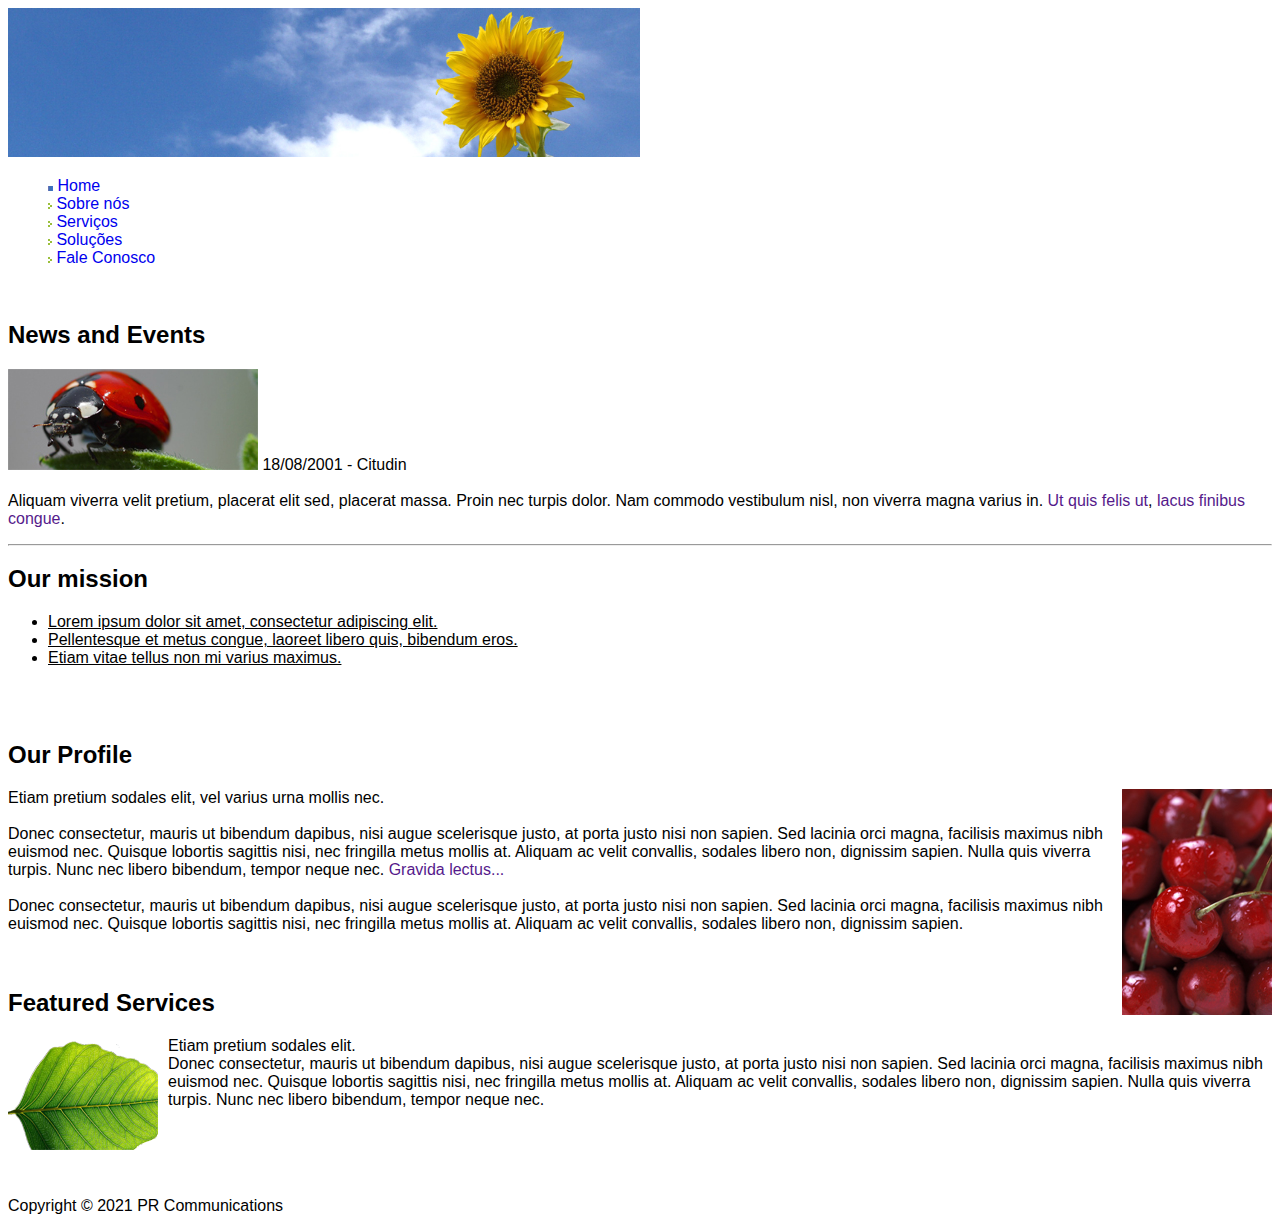
<file: index.html>
<!DOCTYPE html>
<html lang="pt-br">
<head>
    <meta charset="UTF-8">
    <meta name="viewport" content="width=device-width, initial-scale=1.0">
    <title>Início</title>
    
    <link rel="shortcut icon" href="./img/sunflower.ico" type="image/x-icon">

    <link rel="stylesheet" href="./css/estilo.css" type="text/css">

</head>

<body class="text-format">

<div>
    <header>
        <img src="./img/banner.jpg" alt="Imagem de um Girassol com céu azul de fundo." title="Primavera" width="50%">
        <ul>
            <li><a href="./index.html"><img src="./img/square.gif" alt="Quadrado" title="Home"> Home</a></li>
            <li><a href="./about/about.html"><img src="./img/arrow.gif" alt="Seta" title="About"> Sobre nós</a></li>
            <li><a href="./servicess./services.html"><img src="./img/arrow.gif" alt="Seta" title="Services"> Serviços</a></li>
            <li><a href="./solutions/solutions.html"><img src="./img/arrow.gif" alt="Seta" title="Solutions"> Soluções</a></li>
            <li><a href="./contato/contato.html"><img src="./img/arrow.gif" alt="Seta" title="Contact Us"> Fale Conosco</a></li>
        </ul>
    </header>
</div>

    <div>
        <br>
        <h2>News and Events</h2>
        <p>
            <img src="./img/joaninha.jpg" alt="Joaninha" title="Joaninhas são valiosas para o ecossistema"> 18/08/2001 - Citudin
            <br>
            <br>Aliquam viverra velit pretium, placerat elit sed, placerat massa. Proin nec turpis dolor. Nam commodo vestibulum nisl, non viverra magna varius in. <a href="">Ut quis felis ut</a>, <a href="">lacus finibus congue</a>.
            <br>
            <hr>
        </p>
    </div>
    
    <div>
        <h2>Our mission</h2>
        <ul>
            <li><u>Lorem ipsum dolor sit amet, consectetur adipiscing elit.</u></li>
            <li><u>Pellentesque et metus congue, laoreet libero quis, bibendum eros.</u></li>
            <li><u>Etiam vitae tellus non mi varius maximus.</u></li>
            <br><br> <br>
        </ul>
    </div>

<div>
    <h2>Our Profile</h2>
    <p><img id="cerejas" src="./img/cerises.jpg" alt="Cerejas" title="Cerejas emergem na primavera"> 
        Etiam pretium sodales elit, vel varius urna mollis nec. 
        <br>
        <br> Donec consectetur, mauris ut bibendum dapibus, nisi augue scelerisque justo, at porta justo nisi non sapien. Sed lacinia orci magna, facilisis maximus nibh euismod nec. Quisque lobortis sagittis nisi, nec fringilla metus mollis at. Aliquam ac velit convallis, sodales libero non, dignissim sapien. Nulla quis viverra turpis. Nunc nec libero bibendum, tempor neque nec. <a href="">Gravida lectus...</a> 
        <br>
        <br> Donec consectetur, mauris ut bibendum dapibus, nisi augue scelerisque justo, at porta justo nisi non sapien. Sed lacinia orci magna, facilisis maximus nibh euismod nec. Quisque lobortis sagittis nisi, nec fringilla metus mollis at. Aliquam ac velit convallis, sodales libero non, dignissim sapien.
        <br><br><br>
    </p>
</div>

<div>
    <h2>Featured Services</h2>
    <p><img id="folha" src="./img/leaf.png" alt="Folha verde" title="Novas espécies no ecossistema"> 
        Etiam pretium sodales elit. 
        <br> Donec consectetur, mauris ut bibendum dapibus, nisi augue scelerisque justo, at porta justo nisi non sapien. Sed lacinia orci magna, facilisis maximus nibh euismod nec. Quisque lobortis sagittis nisi, nec fringilla metus mollis at. Aliquam ac velit convallis, sodales libero non, dignissim sapien. Nulla quis viverra turpis. Nunc nec libero bibendum, tempor neque nec.
        <br><br>    
    </p>
</div>

<div>
    <footer>
        <br><br><br>
        Copyright © 2021 PR Communications
    </footer>
</div>

</body>

</html>
</file>
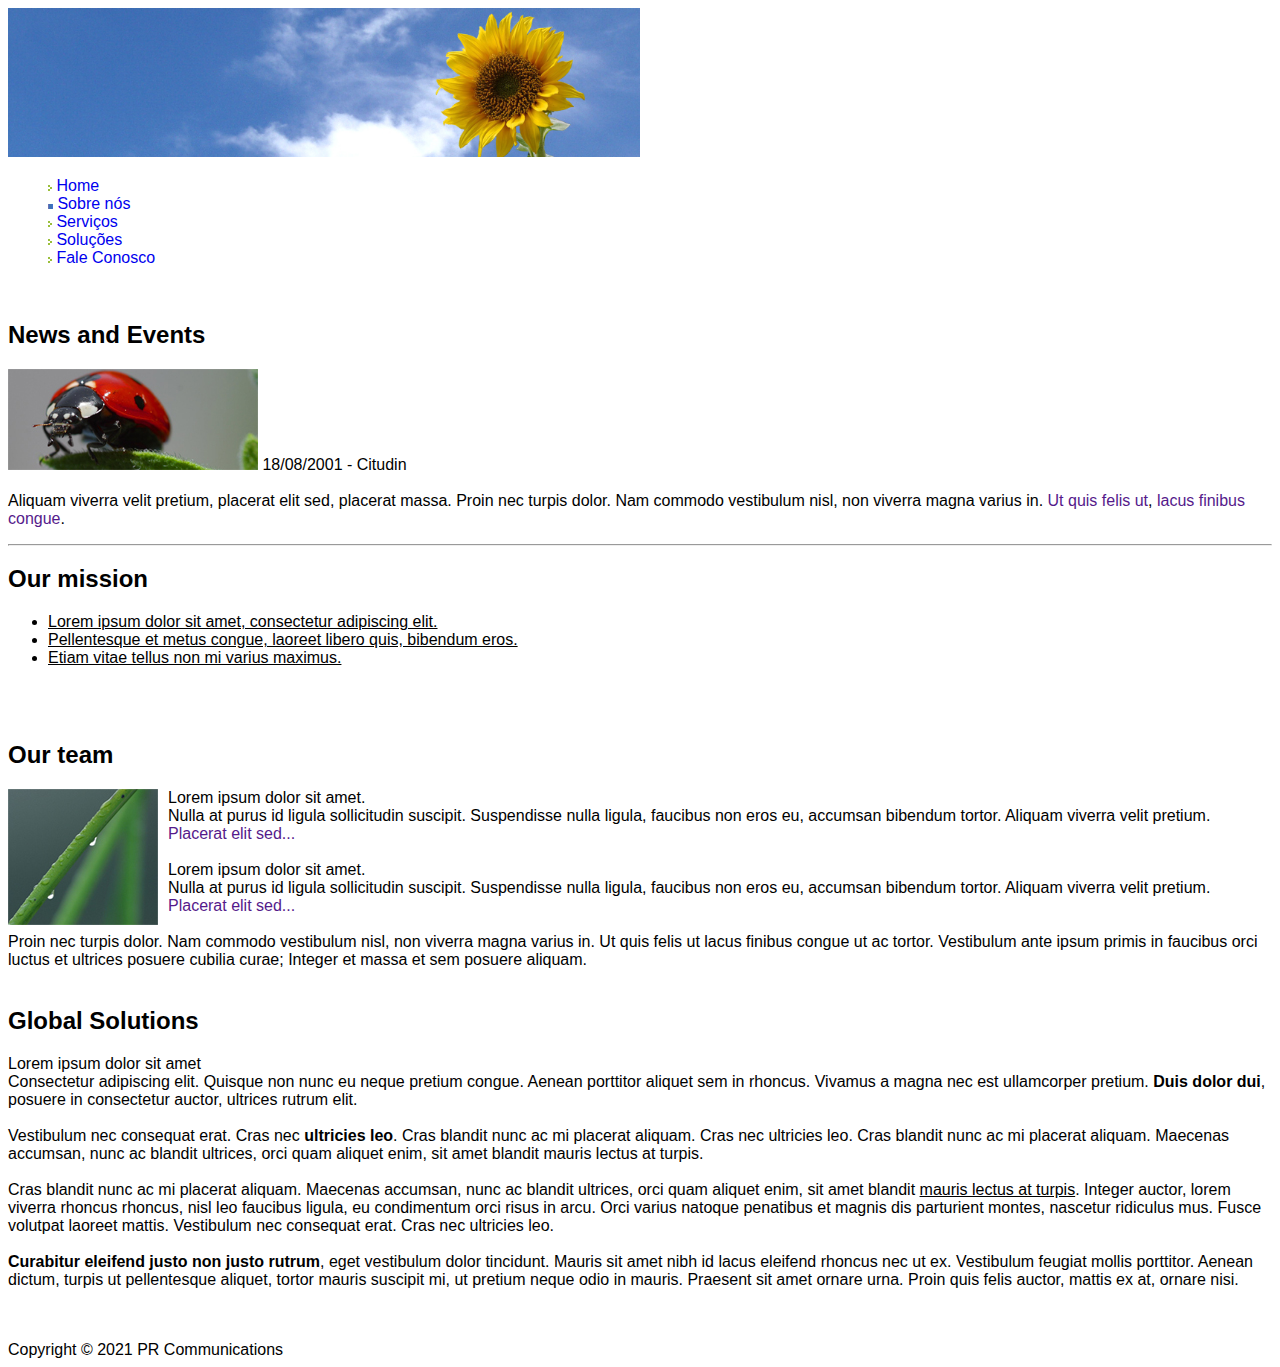
<file: about/about.html>
<!DOCTYPE html>
<html lang="pt-br">
<head>
    <meta charset="UTF-8">
    <meta name="viewport" content="width=device-width, initial-scale=1.0">
    <title>Sobre nós</title>
    
    <link rel="shortcut icon" href="../img/sunflower.ico" type="image/x-icon">

    <link rel="stylesheet" href="../css/estilo.css" type="text/css">

</head>

<body class="text-format">

<div>
    <header>
        <img src="../img/banner.jpg" alt="Girassol com céu azul de fundo." title="Primavera" width="50%">
        <ul>
            <li><a href="../index.html"><img src="../img/arrow.gif" alt="Seta" title="Home"> Home </a></li>
            <li><a href="./about.html"><img src="../img/square.gif" alt="Quadrado" title="About"> Sobre nós</a></li>
            <li><a href="../servicess/services.html"><img src="../img/arrow.gif" alt="Seta" title="Services"> Serviços</a></li>
            <li><a href="../solutions/solutions.html"><img src="../img/arrow.gif" alt="Seta" title="Solutions"> Soluções</a></li>
            <li><a href="../contato/contato.html"><img src="../img/arrow.gif" alt="Seta" title="Contact"> Fale Conosco</a></li>
        </ul>
    </header>
</div>

<div>
    <br>
    <h2>News and Events</h2>
    <p>
        <img src="../img/joaninha.jpg" alt="Joaninha" title="Joaninhas são valiosas para o ecossistema"> 18/08/2001 - Citudin
        <br>
        <br>Aliquam viverra velit pretium, placerat elit sed, placerat massa. Proin nec turpis dolor. Nam commodo vestibulum nisl, non viverra magna varius in. <a href="">Ut quis felis ut</a>, <a href="">lacus finibus congue</a>.
        <br>
        <hr>
    </p>
</div>

<div>
    <h2>Our mission</h2>
    <ul>
        <li><u>Lorem ipsum dolor sit amet, consectetur adipiscing elit.</u></li>
        <li><u>Pellentesque et metus congue, laoreet libero quis, bibendum eros.</u></li>
        <li><u>Etiam vitae tellus non mi varius maximus.</u></li>
        <br>
        <br>
        <br>
    </ul>
</div>

<div>
    <h2>Our team</h2>
    <p>
        <img id="time" src="../img/team.jpg" alt="Caule de planta com uma gota" title="Nosso time">
        Lorem ipsum dolor sit amet.
        <br>Nulla at purus id ligula sollicitudin suscipit. Suspendisse nulla ligula, faucibus non eros eu, accumsan bibendum tortor. Aliquam viverra velit pretium. <a href="">Placerat elit sed...</a>
        <br>
        <br>Lorem ipsum dolor sit amet.
        <br>Nulla at purus id ligula sollicitudin suscipit. Suspendisse nulla ligula, faucibus non eros eu, accumsan bibendum tortor. Aliquam viverra velit pretium. <a href="">Placerat elit sed...</a>
        <br>
        <br>Proin nec turpis dolor. Nam commodo vestibulum nisl, non viverra magna varius in. Ut quis felis ut lacus finibus congue ut ac tortor. Vestibulum ante ipsum primis in faucibus orci luctus et ultrices posuere cubilia curae; Integer et massa et sem posuere aliquam.
        <br><br>    
    </p>
</div>

<div>
    <h2>Global Solutions</h2>
    <p>
        Lorem ipsum dolor sit amet
        <br> Consectetur adipiscing elit. Quisque non nunc eu neque pretium congue. Aenean porttitor aliquet sem in rhoncus. Vivamus a magna nec est ullamcorper pretium. <b>Duis dolor dui</b>, posuere in consectetur auctor, ultrices rutrum elit. 
        <br>
        <br> Vestibulum nec consequat erat. Cras nec <b>ultricies leo</b>. Cras blandit nunc ac mi placerat aliquam. Cras nec ultricies leo. Cras blandit nunc ac mi placerat aliquam. Maecenas accumsan, nunc ac blandit ultrices, orci quam aliquet enim, sit amet blandit mauris lectus at turpis. 
        <br>
        <br> Cras blandit nunc ac mi placerat aliquam. Maecenas accumsan, nunc ac blandit ultrices, orci quam aliquet enim, sit amet blandit <u>mauris lectus at turpis</u>. Integer auctor, lorem viverra rhoncus rhoncus, nisl leo faucibus ligula, eu condimentum orci risus in arcu. Orci varius natoque penatibus et magnis dis parturient montes, nascetur ridiculus mus. Fusce volutpat laoreet mattis. Vestibulum nec consequat erat. Cras nec ultricies leo.
        <br>
        <br><b>Curabitur eleifend justo non justo rutrum</b>, eget vestibulum dolor tincidunt. Mauris sit amet nibh id lacus eleifend rhoncus nec ut ex. Vestibulum feugiat mollis porttitor. Aenean dictum, turpis ut pellentesque aliquet, tortor mauris suscipit mi, ut pretium neque odio in mauris. Praesent sit amet ornare urna. Proin quis felis auctor, mattis ex at, ornare nisi. 
        <br>
        <br>
    </p>
</div>

<footer>
    <br>
    Copyright © 2021 PR Communications
</footer>
</body>
</html>
</file>
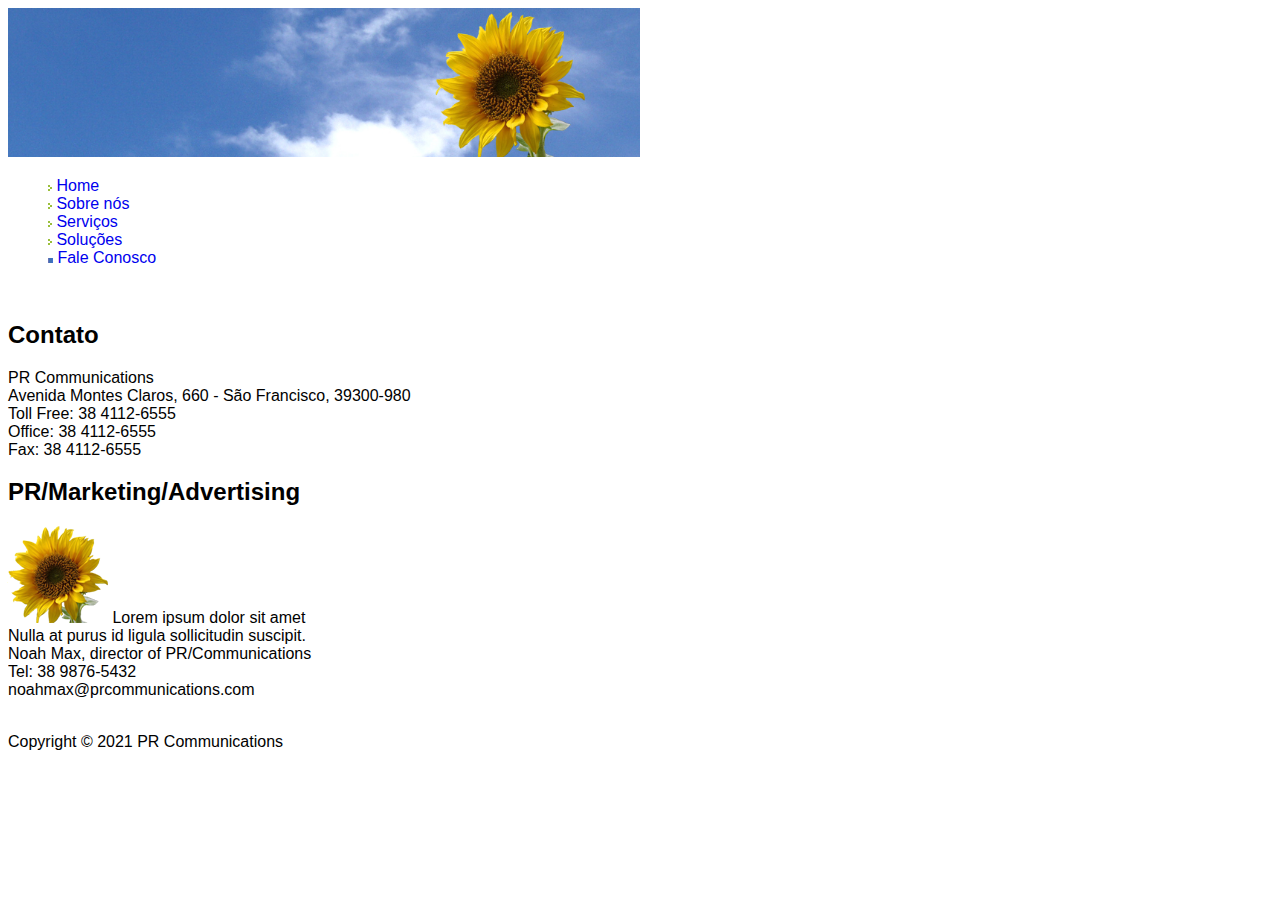
<file: contato/contato.html>
<!DOCTYPE html>
<html lang="pt-br">
<head>
    <meta charset="UTF-8">
    <meta name="viewport" content="width=device-width, initial-scale=1.0">
    <title>Contato</title>
    
    <link rel="shortcut icon" href="../img/sunflower.ico" type="image/x-icon">

    <link rel="stylesheet" href="../css/estilo.css" type="text/css">

</head>

<body class="text-format">

<div>
    <header>
        <img src="../img/banner.jpg" alt="Girassol com céu azul de fundo." title="Primavera" width="50%">
        <ul>
            <li><a href="../index.html"><img src="../img/arrow.gif" alt="seta" title="Home"> Home</a></li>
            <li><a href="../about/about.html"><img src="../img/arrow.gif" alt="Seta" title="About"> Sobre nós</a></li>
            <li><a href="../servicess/services.html"><img src="../img/arrow.gif" alt="Seta" title="Services"> Serviços</a></li>
            <li><a href="../solutions/solutions.html"><img src="../img/arrow.gif" alt="Seta" title="Solutions"> Soluções</a></li>
            <li><a href="./contato.html"><img src="../img/square.gif" alt="Quadrado" title="Contact Us"> Fale Conosco</a></li>
        </ul>
    </header>
</div>

<div>
    <br>
    <h2>Contato</h2>
    <p>
        PR Communications 
        <br>Avenida Montes Claros, 660 - São Francisco, 39300-980
        <br>Toll Free: 38 4112-6555
        <br>Office: 38 4112-6555 
        <br>Fax: 38 4112-6555 
    </p>
</div>

<div>
    <h2>PR/Marketing/Advertising</h2>
    <p><img src="../img/sunflower.png" alt="Girassol" title="Contato" >
        Lorem ipsum dolor sit amet
    <br>Nulla at purus id ligula sollicitudin suscipit.
    <br>Noah Max, director of PR/Communications 
    <br>Tel: 38 9876-5432
    <br>noahmax@prcommunications.com
    <br>

    </p>
</div>

<footer>
    <br>
    Copyright © 2021 PR Communications
</footer>
</body>
</html>
</file>
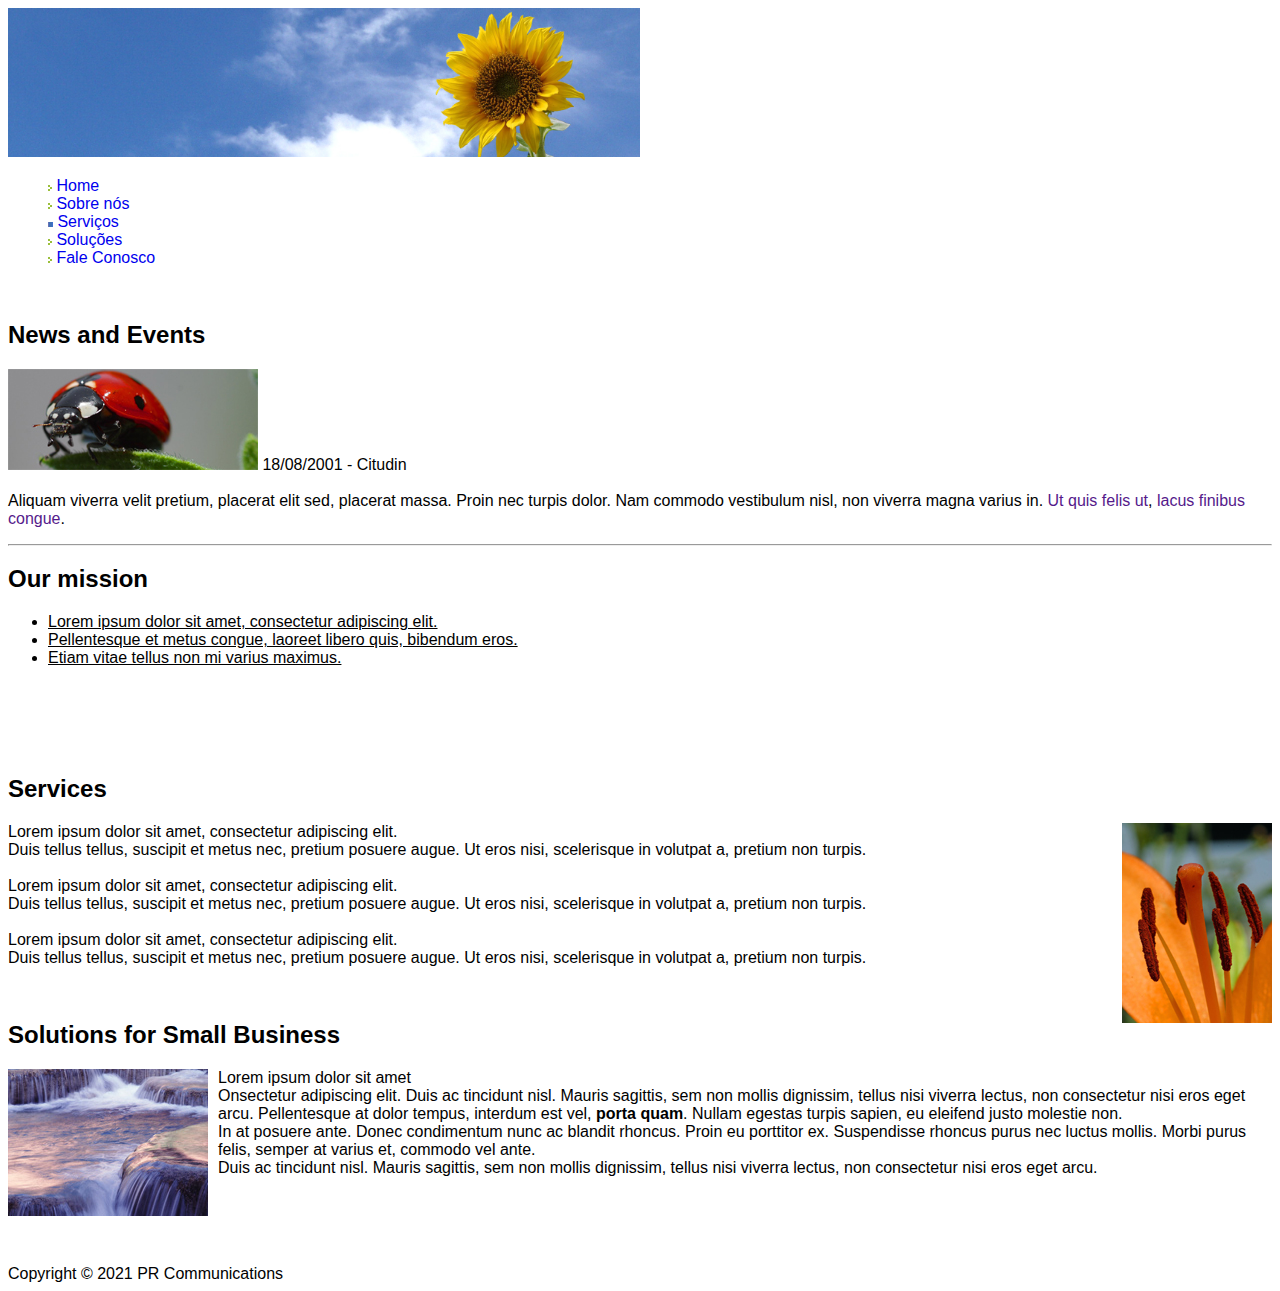
<file: servicess/services.html>
<!DOCTYPE html>
<html lang="pt-br">
<head>
    <meta charset="UTF-8">
    <meta name="viewport" content="width=device-width, initial-scale=1.0">
    <title>Serviços</title>

    <link rel="shortcut icon" href="../img/sunflower.ico" type="image/x-icon">

    <link rel="stylesheet" href="../css/estilo.css" type="text/css">

</head>

<body class="text-format">

<div>
    <header>
        <img src="../img/banner.jpg" alt="Imagem de um Girassol com céu azul de fundo." title="Primavera" width="50%">
        <ul>
            <li><a href="../index.html"><img src="../img/arrow.gif" alt="Seta" title="Home"> Home</a></li>
            <li><a href="../about/about.html"><img src="../img/arrow.gif" alt="Seta" title="About"> Sobre nós</a></li>
            <li><a href="./services.html"><img src="../img/square.gif" alt="Quadrado" title="Services"> Serviços</a></li>
            <li><a href="../solutions/solutions.html"><img src="../img/arrow.gif" alt="Seta" title="Solutions"> Soluções</a></li>
            <li><a href="../contato/contato.html"><img src="../img/arrow.gif" alt="Seta" title="Contact Us"> Fale Conosco</a></li>
        </ul>
    </header>
</div>

<div>
    <br>
    <h2>News and Events</h2>
    <p>
        <img src="../img/joaninha.jpg" alt="Joaninha" title="Joaninhas são valiosas para o ecossistema"> 18/08/2001 - Citudin
        <br>
        <br>Aliquam viverra velit pretium, placerat elit sed, placerat massa. Proin nec turpis dolor. Nam commodo vestibulum nisl, non viverra magna varius in. <a href="">Ut quis felis ut</a>, <a href="">lacus finibus congue</a>.
        <br>
        <hr>
    </p>
</div>
    
<div>
    <h2>Our mission</h2>
    <ul>
        <li><u>Lorem ipsum dolor sit amet, consectetur adipiscing elit.</u></li>
        <li><u>Pellentesque et metus congue, laoreet libero quis, bibendum eros.</u></li>
        <li><u>Etiam vitae tellus non mi varius maximus.</u></li>
        <br>
        <br>
        <br>
    </ul>
 </div>

<div>
    <br>
    <h2>Services</h2>
    <p>
        <img id="cedros" src="../img/cedros.jpg" alt="Cedros laranjas" title="Temporada de florescimento de Cedros">
        Lorem ipsum dolor sit amet, consectetur adipiscing elit. 
        <br>Duis tellus tellus, suscipit et metus nec, pretium posuere augue. Ut eros nisi, scelerisque in volutpat a, pretium non turpis. 
        <br>
        <br>Lorem ipsum dolor sit amet, consectetur adipiscing elit. 
        <br>Duis tellus tellus, suscipit et metus nec, pretium posuere augue. Ut eros nisi, scelerisque in volutpat a, pretium non turpis. 
        <br>
        <br>Lorem ipsum dolor sit amet, consectetur adipiscing elit. 
        <br>Duis tellus tellus, suscipit et metus nec, pretium posuere augue. Ut eros nisi, scelerisque in volutpat a, pretium non turpis. 
    </p>
</div>

<div>
    <br>
    <h2>Solutions for Small Business</h2>
    <p>
        <img id="cachoeira" src="../img/water.jpg" alt="Cachoeira" title="Natureza em foco">
        Lorem ipsum dolor sit amet
        <br>Onsectetur adipiscing elit. Duis ac tincidunt nisl. Mauris sagittis, sem non mollis dignissim, tellus nisi viverra lectus, non consectetur nisi eros eget arcu. Pellentesque at dolor tempus, interdum est vel, <b>porta quam</b>. Nullam egestas turpis sapien, eu eleifend justo molestie non. 
        <br>In at posuere ante. Donec condimentum nunc ac blandit rhoncus. Proin eu porttitor ex. Suspendisse rhoncus purus nec luctus mollis. Morbi purus felis, semper at varius et, commodo vel ante.
        <br>Duis ac tincidunt nisl. Mauris sagittis, sem non mollis dignissim, tellus nisi viverra lectus, non consectetur nisi eros eget arcu.
        <br>
        <br>
    </p>
</div>

<div>
    <footer>
        <br>
        <br>
        <br>
        Copyright © 2021 PR Communications
    </footer>
</div>

</body>

</html>
</file>
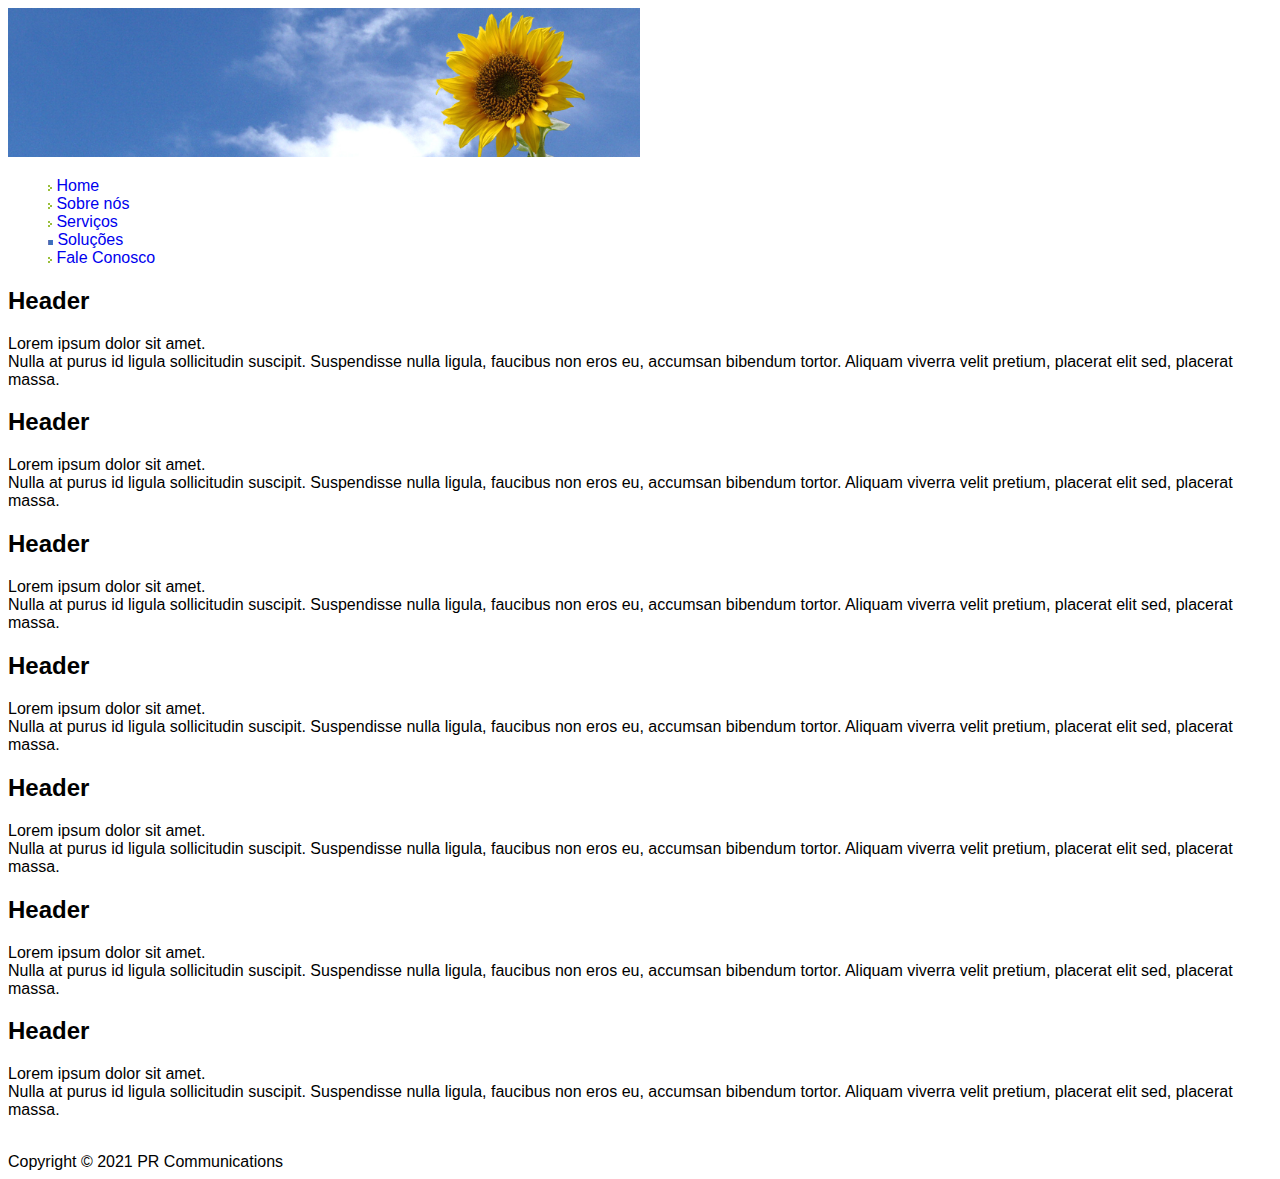
<file: solutions/solutions.html>
<!DOCTYPE html>
<html lang="pt-br">
<head>
    <meta charset="UTF-8">
    <meta name="viewport" content="width=device-width, initial-scale=1.0">
    <title>Soluções</title>
    
    <link rel="shortcut icon" href="../img/sunflower.ico" type="image/x-icon">

    <link rel="stylesheet" href="../css/estilo.css" type="text/css">

</head>

<body class="text-format">

<div>
    <header>
        <img src="../img/banner.jpg" alt="Imagem de um Girassol com céu azul de fundo." title="Primavera" width="50%">
        <ul>
            <li><a href="../index.html"><img src="../img/arrow.gif" alt="Seta" title="Home"> Home</a></li>
            <li><a href="../about/about.html"><img src="../img/arrow.gif" alt="Seta" title="About"> Sobre nós</a></li>
            <li><a href="../servicess/services.html"><img src="../img/arrow.gif" alt="Seta" title="Services"> Serviços</a></li>
            <li><a href="./solutions.html"><img src="../img/square.gif" alt="Quadrado" title="Solutions"> Soluções</a></li>
            <li><a href="../contato/contato.html"><img src="../img/arrow.gif" alt="Seta" title="Contact Us"> Fale Conosco</a></li>
        </ul>
    </header>
</div>

<div>
    <h2>Header</h2>
    <p>Lorem ipsum dolor sit amet.
    <br>Nulla at purus id ligula sollicitudin suscipit. Suspendisse nulla ligula, faucibus non eros eu, accumsan bibendum tortor. Aliquam viverra velit pretium, placerat elit sed, placerat massa.
    </p>
</div>
<div>
    <h2>Header</h2>
    <p>Lorem ipsum dolor sit amet.
    <br>Nulla at purus id ligula sollicitudin suscipit. Suspendisse nulla ligula, faucibus non eros eu, accumsan bibendum tortor. Aliquam viverra velit pretium, placerat elit sed, placerat massa.
    </p>
</div>
<div>
    <h2>Header</h2>
    <p>Lorem ipsum dolor sit amet.
    <br>Nulla at purus id ligula sollicitudin suscipit. Suspendisse nulla ligula, faucibus non eros eu, accumsan bibendum tortor. Aliquam viverra velit pretium, placerat elit sed, placerat massa.
    </p>
</div>
<div>
    <h2>Header</h2>
    <p>Lorem ipsum dolor sit amet.
    <br>Nulla at purus id ligula sollicitudin suscipit. Suspendisse nulla ligula, faucibus non eros eu, accumsan bibendum tortor. Aliquam viverra velit pretium, placerat elit sed, placerat massa.
    </p>
</div>
<div>
    <h2>Header</h2>
    <p>Lorem ipsum dolor sit amet.
    <br>Nulla at purus id ligula sollicitudin suscipit. Suspendisse nulla ligula, faucibus non eros eu, accumsan bibendum tortor. Aliquam viverra velit pretium, placerat elit sed, placerat massa.
    </p>
</div>
<div>
    <h2>Header</h2>
    <p>Lorem ipsum dolor sit amet.
    <br>Nulla at purus id ligula sollicitudin suscipit. Suspendisse nulla ligula, faucibus non eros eu, accumsan bibendum tortor. Aliquam viverra velit pretium, placerat elit sed, placerat massa.
    </p>
</div>
<div>
    <h2>Header</h2>
    <p>Lorem ipsum dolor sit amet.
    <br>Nulla at purus id ligula sollicitudin suscipit. Suspendisse nulla ligula, faucibus non eros eu, accumsan bibendum tortor. Aliquam viverra velit pretium, placerat elit sed, placerat massa.
    </p>
</div>

<div>
    <footer>
        <br>
        Copyright © 2021 PR Communications
    </footer>
</div>

</body>

</html>
</file>
<file: css/estilo.css>
.text-format{
            font-family: Verdana, Geneva, Tahoma, sans-serif;
        }
        
        a {
            text-decoration: none;
        }

        header li {
            list-style-type: none;
        }

        #cerejas {
            float: right;
            margin-left: 10px;
        }

        #folha {
            float: left;
            margin-right: 10px;
        }

        #cachoeira {
            float:left;
            margin-right: 10px;
        }

        #cedros {
            float: right;
            margin-left: 10px;
        }

        #time {
            float:left;
            margin-right: 10px;
        }
</file>
